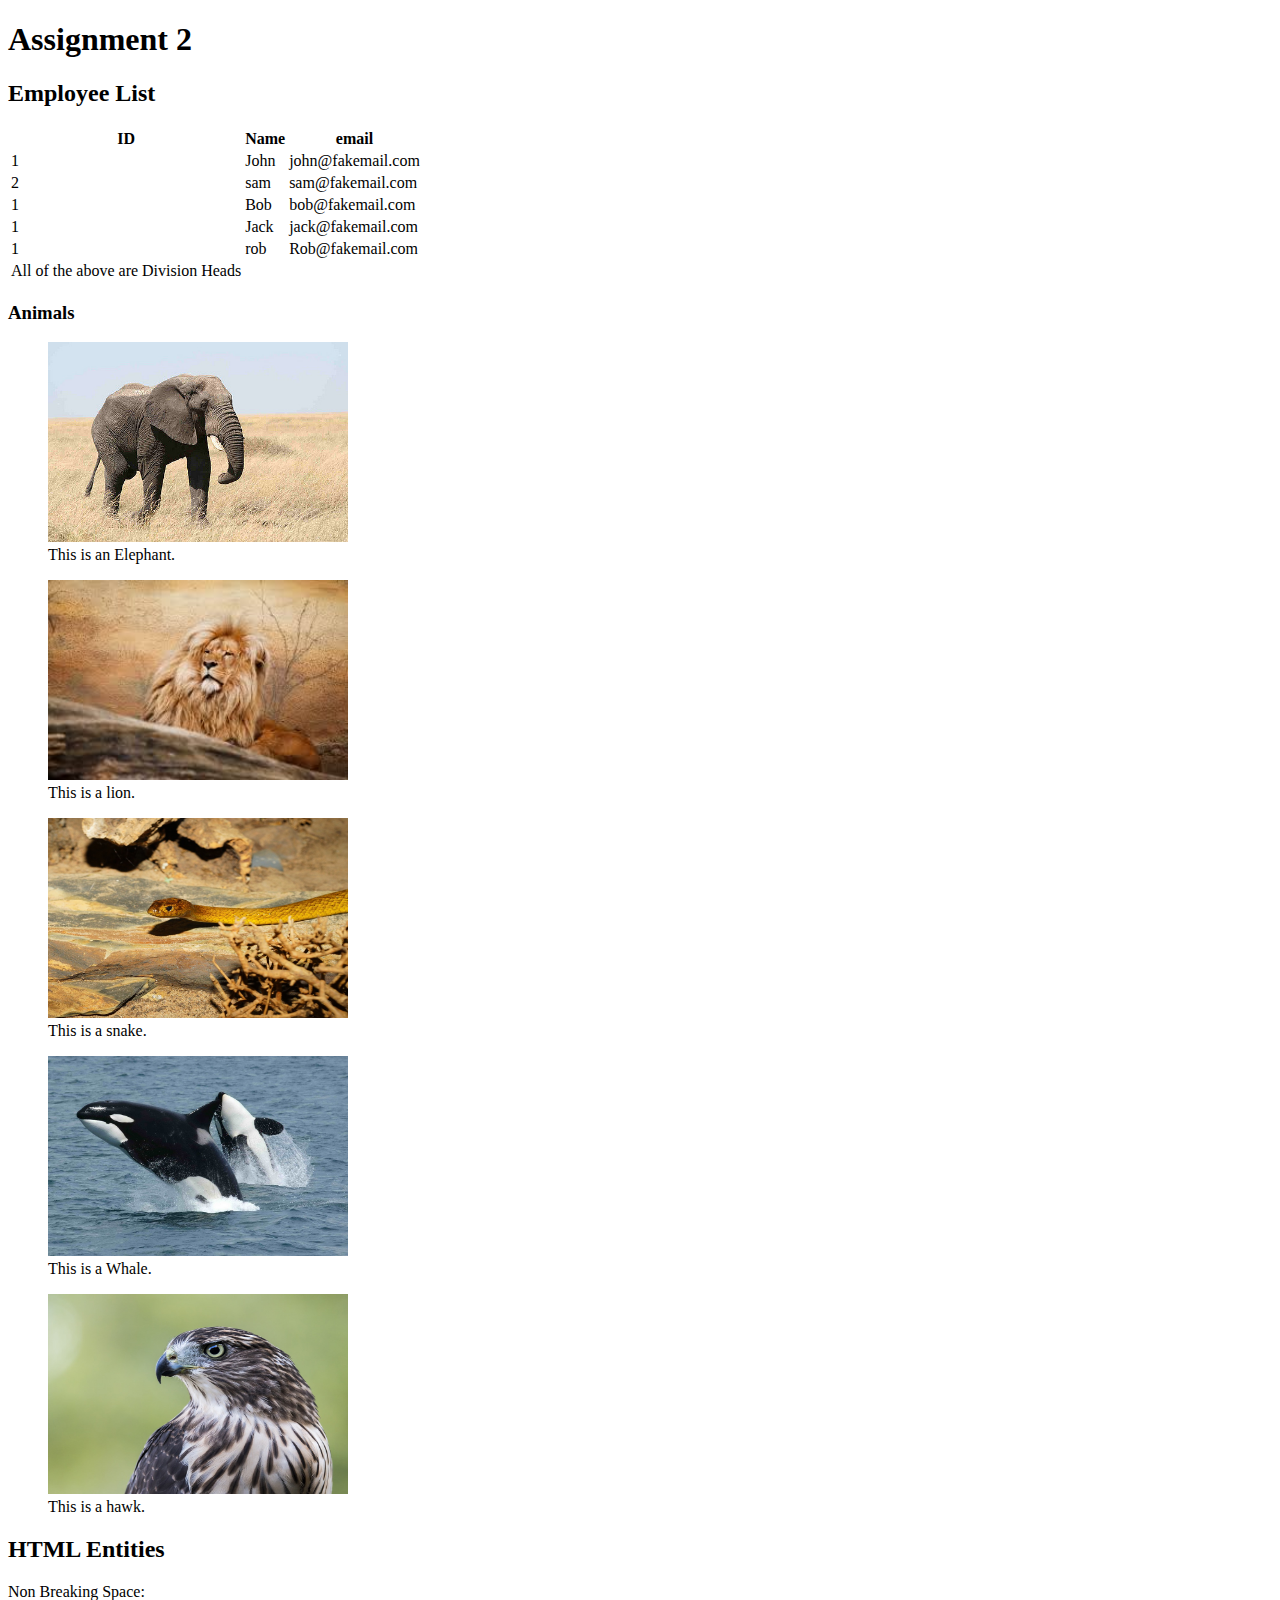
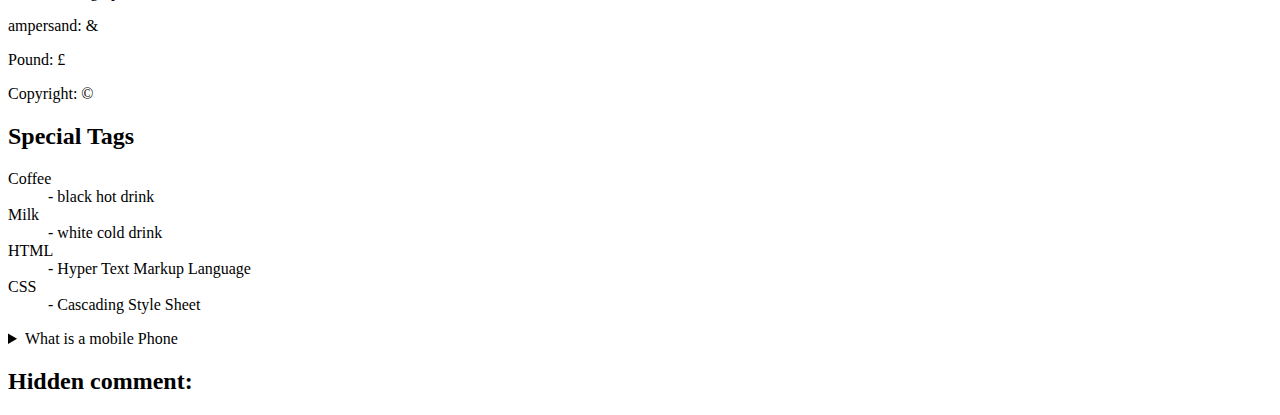
<file: lib2024/assg - 2/index.html>
<!DOCTYPE html>
<html>
<head>
	<meta charset="utf-8">
	<meta name="viewport" content="width=device-width, initial-scale=1">
	<title>Assignment 2</title>
</head>
<body>
	<header>
		<h1>Assignment 2</h1>
	</header>
	<main>
		<!-- starting the employee list -->
		<section id="table-section" class="main-section">
		<h2>Employee List</h2>
		<table>
			<thead>
				<tr>
					<th>ID</th>
					<th>Name</th>
					<th>email</th>
				</tr>
			</thead>
			<tbody>
				<tr>
					<td>1</td>
					<td>John</td>
					<td>john@fakemail.com</td>			
				</tr>
				<tr>
					<td>2</td>
					<td>sam</td>
					<td>sam@fakemail.com</td>
				</tr>
				<tr>
					<td>1</td>
					<td>Bob</td>
					<td>bob@fakemail.com</td>					
				</tr>
				<tr>
					<td>1</td>
					<td>Jack</td>
					<td>jack@fakemail.com</td>
				</tr>
				<tr>
					<td>1</td>
					<td>rob</td>
					<td>Rob@fakemail.com</td>
				</tr>
				</tbody>
				<tfoot>
					<tr>
						<td>All of the above are Division Heads</td>
					</tr>
				</tfoot>			
		</table>
		</section>	
		<section>
			<!-- animal photos -->

			<h3>Animals</h3>
			<article>
				<figure>
					<img src="img/elephant.jpg" alt="Image 1 in figure" width="300" height="200">
					<figcaption>This is an Elephant.</figcaption>
				</figure>
				<figure>
					<img src="img/lion.jpg" alt="Image 1 in figure" width="300" height="200">
					<figcaption>This is a lion.</figcaption>
				</figure>
				<figure>
					<img src="img/snake.jpg" alt="Image 1 in figure" width="300" height="200">
					<figcaption>This is a snake.</figcaption>
				</figure>
				<figure>
					<img src="img/whale.jpg" alt="Image 1 in figure" width="300" height="200">
					<figcaption>This is a Whale.</figcaption>
				</figure>
				<figure>
					<img src="img/hawk.jpg" alt="Image 1 in figure" width="300" height="200">
					<figcaption>This is a hawk.</figcaption>
				</figure>
			</article>
		</section>
<section>
	<h2>HTML Entities</h2>
	<!--this is for entities -->
	<article>
		<p>Non Breaking Space:</p>
		<p>ampersand: &amp;</p>
		<p>Pound: &#163;</p>
		<p>Copyright: &#169;</p>
	</article>
</section>
	 <section id="special-tags" class="main-section">
            	<h2>Special Tags</h2>
            	<!-- this is the special tags -->
            	<article id="st-dl" class="special-tag">
            		<dl>
            			<dt>Coffee</dt>
            			<dd>- black hot drink</dd>
            			<dt>Milk</dt>
            			<dd>- white cold drink</dd>
            			<dt>HTML</dt>
            			<dd>- Hyper Text Markup Language</dd>
            			<dt>CSS</dt>
            			<dd>- Cascading Style Sheet</dd>
            		</dl>
            	</article>
    <article id="st-abbr" class="special-tag">
    	<details>
    		<summary>What is a mobile Phone</summary>
    		<p>A mobile phone, cell phone or hand phone, somtimes shortened to simply mobile, cell or just phone, is a portable telephone that can make and receive calls over a radio frequency link while the user is moving within a telephone service area.</p>
    	</details>
    	
    </article>        	
</section>
<section id="hidden-comment" class="main-section">
	<h2>Hidden comment:</h2>
	<!-- This is a hidden comment.  -->
	
</section>
	</main>
</body>
</html>
</file>
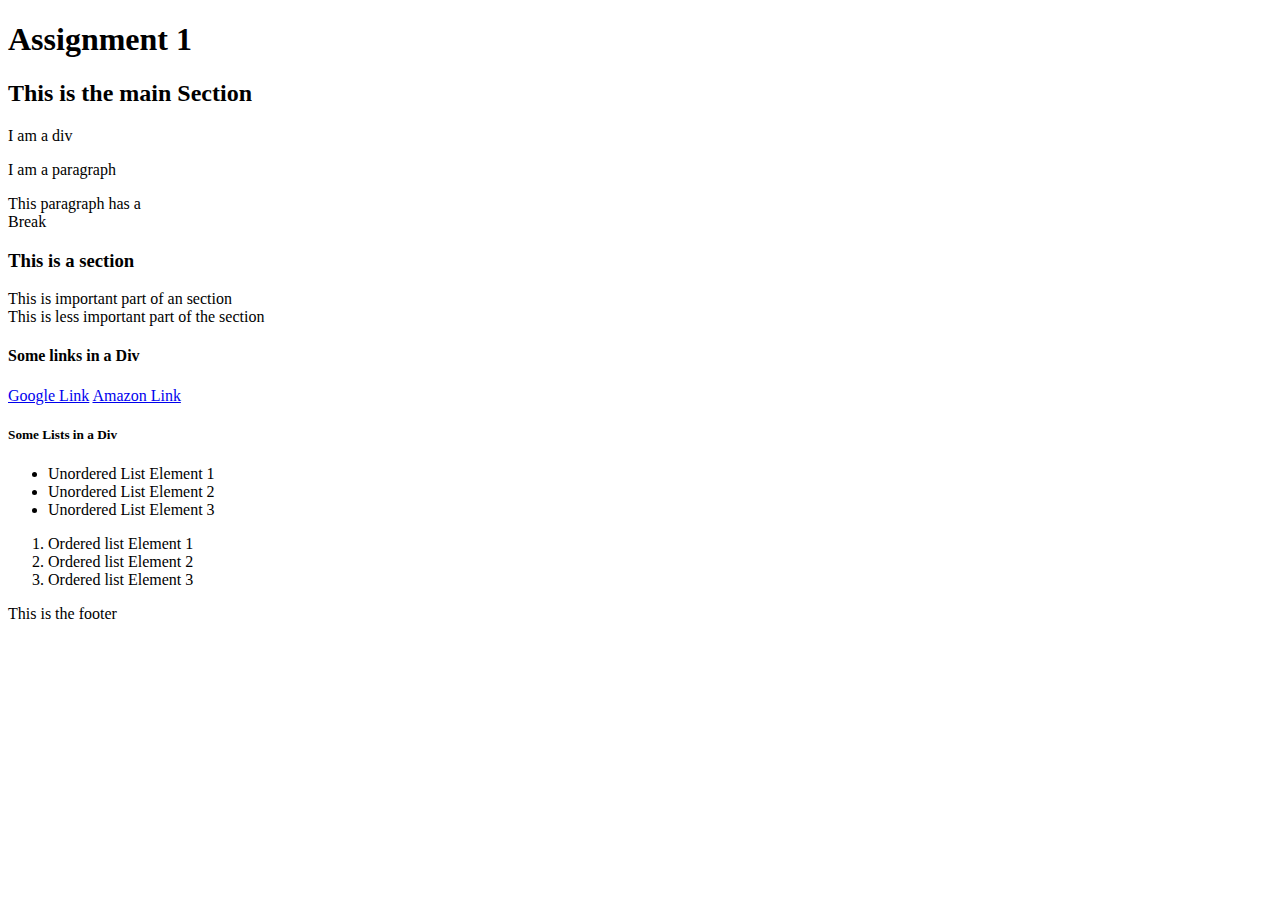
<file: lib2024/assg-1/index.html>
<!DOCTYPE html>
<html>
<head>
	<title>Assignment 1</title>
</head>
<body>
	<header>
		<h1>Assignment 1</h1>
	</header>
	<main>
		<h2>This is the main Section</h2>
		<div>
			I am a div
		</div>
		<p>I am a paragraph</p>
		<p>This paragraph has a<br>Break</p>
		<section>
			<h3>This is a section</h3>
			<article>This is important part of an section</article>
			<aside>This is less important part of the section</aside>
		</section>
		<div>
			<h4>Some links in a Div</h4>
			<a href="https://www.google.ca">Google Link</a> <a href="https://www.amazon.ca">Amazon Link</a>
		</div>
		<div>
			<h5>Some Lists in a Div</h5>
			<ul>
				<li>Unordered List Element 1</li>
				<li>Unordered List Element 2</li>
				<li>Unordered List Element 3</li>
			</ul>
			<ol>
				<li>Ordered list Element 1</li>
				<li>Ordered list Element 2</li>
				<li>Ordered list Element 3</li>			
			</ol>
		</div>
	</main>
	<footer>
		This is the footer
	</footer>
</body>
</html>
</file>
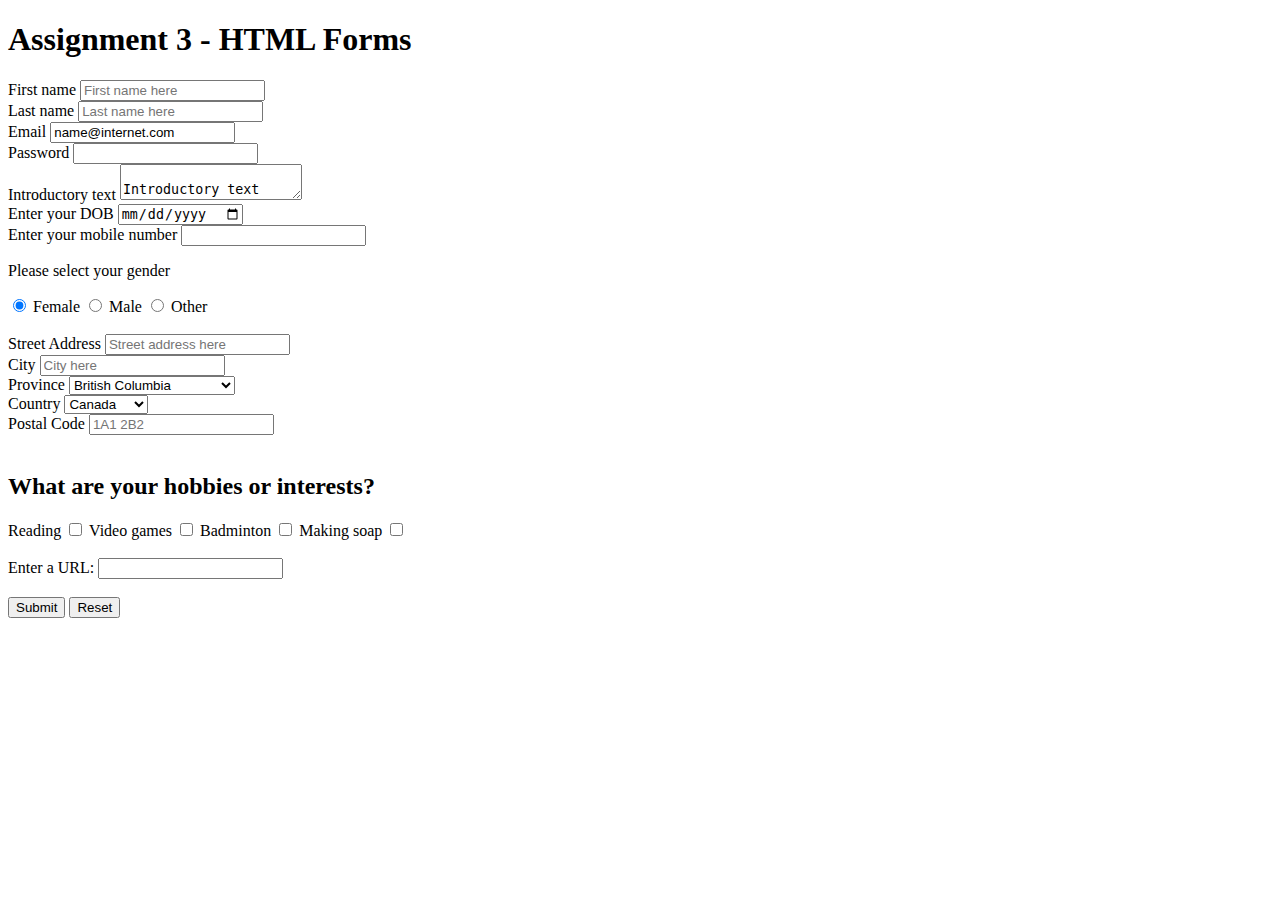
<file: lib2024/assg-3/index.html>
<!DOCTYPE html>
	<html lang="en-ca">
		<head>
			<meta charset="utf-8">
			<meta name="viewport" content="width=device-width, initial-scale=1">
				<title>Assignment 3</title>
		</head>
		<body>
			<header>
				<h1>Assignment 3 - HTML Forms</h1>
			</header>
			<!-- starting forms here -->
			<!-- example of text areas -->
				<div id="wrapper" class="wrapper">
					<section id="html-forms" class="main-section">
						<form action="somepage.php" method="get">
							
							<div id="fn-containger" class="form-elm">
								<label for="FirstName">First name</label>
								<input type="text" name="FirstName" id="FirstName" placeholder="First name here">
							</div>

							<div id="ln-container" class="form-elm">
								<label for="LastName">Last name</label>
								<input type="text" name="LastName" id="LastName" placeholder="Last name here">
							</div>

							<!-- example of email container -->
							<div id="email-container" class="form-elm">
								<label for="email">Email</label>
								<input type="email" name="email" id="email" value="name@internet.com" readonly>
							</div>

							<!-- example of password -->
							<div id="pass-container" class="form-elm">
								<label for="pass">Password</label>
								<input type="Password" name="pass" id="pass" required>
							</div>

							<!--starting area for text-->
							<div id="sum-container" class="form-elm">
								<label for="Introductorytext">Introductory text</label>
								<textarea name="Introductorytext" id="Introductorytext" placeholder="Introductory text here">
									Introductory text area
								</textarea>
							</div>

							<!--example of date form -->
							<div>
								<label for="date">Enter your DOB</label>	
								<input type="date" name="date" id="date"><br>
							</div>
								
							<div id="st-container" class="form-elm">
								<label for="num">Enter your mobile number</label>
								<input type="number" id="num" name="num" required><br>
							</div>

							<!-- example of radio buttons -->
							<div id="radio-container" class="form-elm">
								<p>Please select your gender</p>
								<label for="female"></label>
								<input type="radio" name="gender" id="female" value="female" checked>
								Female
								<label>
								<input type="radio" name="gender" id="male" value="male">
								Male
								</label>	
								<label>
								<input type="radio" name="gender" id="other" value="other">
								Other
								</label>
							</div><br>

							<!-- more text boxes -->
							<div id="ad-container" class="form-elm">
								<label for="address">Street Address</label>
								<input type="text" name="address" id="address" placeholder="Street address here">
							</div>

							<div id="ci-container" class="form-elm">
								<label for="City">City</label>
								<input type="text" name="City" id="City" placeholder="City here">
							</div>

							<!-- 2 drop down menu fields -->
							<div id="og-container" class="form-elm">
								<label for="province">Province</label>
								<select id="province" name="province">
									<optgroup label="province">
										<option value="British Columbia">British Columbia</option>
										<option value="Alberta">Alberta</option>
										<option value="Saskatchewan">Saskatchewan</option>
										<option value="Manitoba">Manitoba</option>
										<option value="Ontario">Ontario</option>
										<option value="Quebec">Quebec</option>
										<option value="Newfoundland">Newfoundland</option>
										<option value="New Brunswick">New Brunswick</option>
										<option value="Nova Scotia">Nova Scotia</option>
										<option value="Prince Edward Island">Prince Edward Island</option>
										<option value="Yukon">Yukon</option>
										<option value="North West Territories">North West Territories</option>
										<option value="Nunavut">Nunavut</option>
									</optgroup>
								</select>
								</div>

								<div id="oc-container" class="form-elm">
									<label for="country">Country</label>
									<select id="country" name="country">
										<optgroup label="country">
											<option value="Canada">Canada</option>
											<option value="USA">USA</option>
											<option value="Mexico">Mexico</option>
										</optgroup>
									</select>
								</div>

								<div id="pc-container" class="form-elm">
								<label for="postalcode">Postal Code</label>
								<input type="text" name="postalcode" id="postalcode" placeholder="1A1 2B2">
								</div><br>

								<!-- check boxes form -->
								<div id="hobbies" class="form-elm">
									<h2>What are your hobbies or interests?</h2>
									<label for="reading">Reading</label>
									<input type="checkbox" name="reading" id="reading" value="hobbies"> 
									
									<label for="videogames">Video games</label>
									<input type="checkbox" name="videogames" id="videogames" value="videogames">
									
									<label for="badminton">Badminton</label>
									<input type="checkbox" name="badminton" id="badminton" value="badminton">

									<label for="makingsoap">Making soap</label>
									<input type="checkbox" name="makingsoap" id="makingsoap" value="makingsoap">
								</div><br>

								<!-- entering a url field -->
								<div>
									<label for="url">Enter a URL:</label>
									<input type="url" name="url" id="url">
								</div><br>

								<!-- submit and reset buttons -->
								<div>
									<button type="submit">Submit</button>
									<button type="reset">Reset</button>
								</div>
						</form>
					</section>
				</div>
		</body>
	</html>
</file>
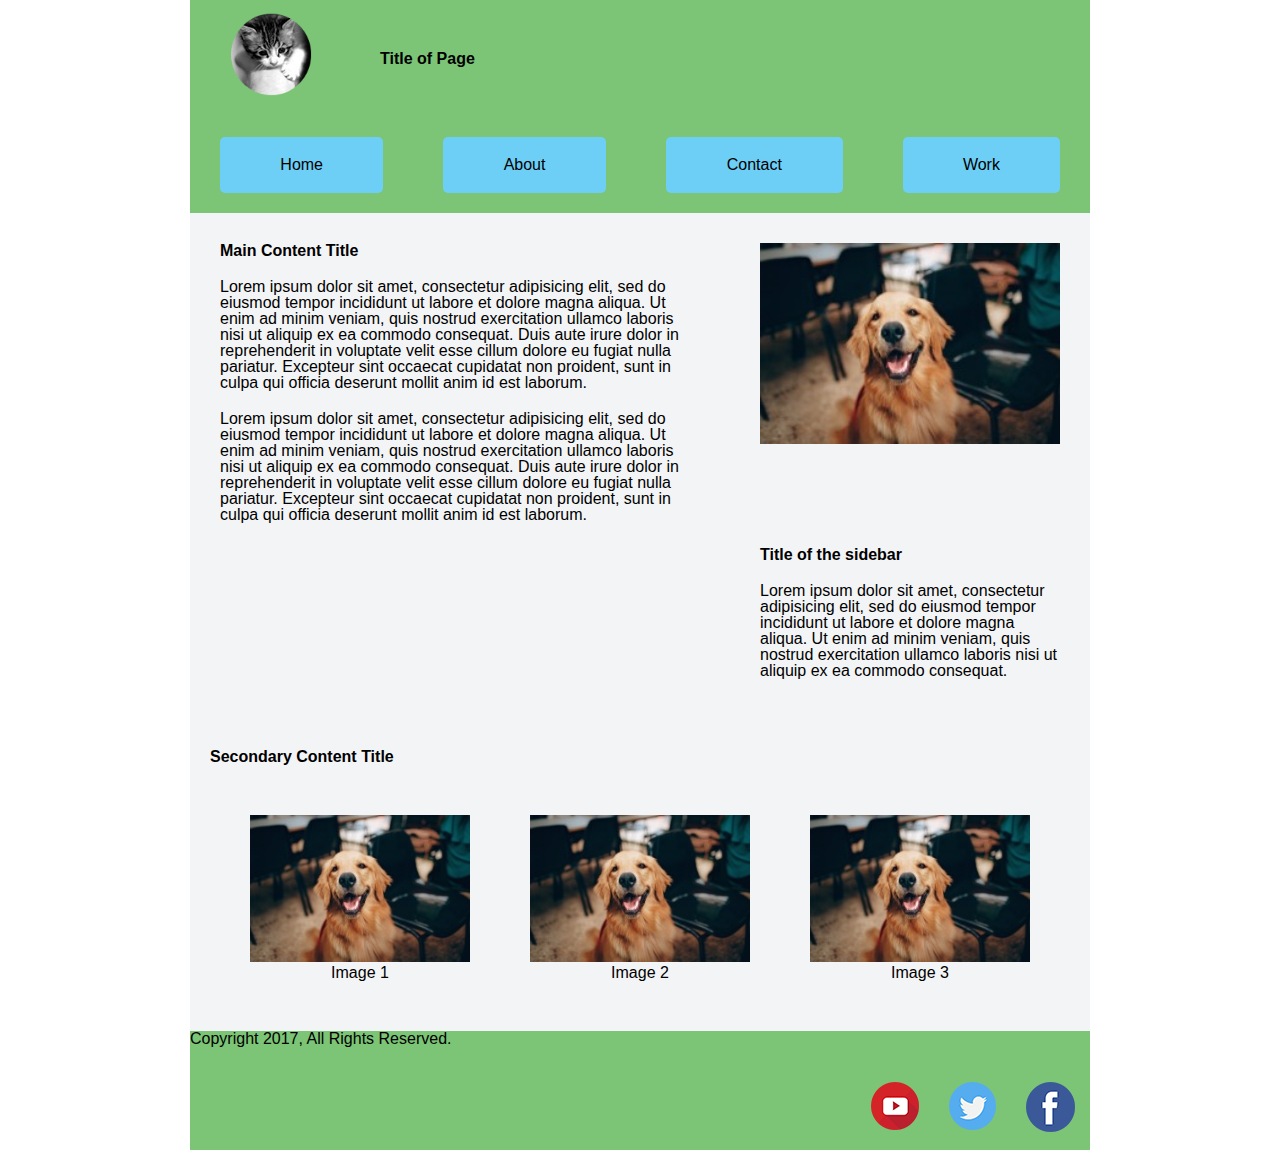
<file: lib2024/assg-4/index.html>
<!DOCTYPE html>
<html lang="zxx">
  <head>
    <meta charset="utf-8">
      <title>Assignment 4</title>
      <link rel="stylesheet" href="style/style.css"/>
  </head>

<div class="main">
  
  <!-- logo and title -->
  <div class="header">
    <div class="logo">
      <img class="logo-img" src="images/logo.png" alt="logo.png">
    </div>
    <div class="title">
      <h1>Title of Page</h1>
    </div>
  </div>
  
  <!-- navigation -->
  <nav class="navigation">
    <ul id="top-nav">
      <li><a href="#">Home</a></li>
      <li><a href="#">About</a></li>
      <li><a href="#">Contact</a></li>
      <li><a href="#">Work</a></li>
    </ul>
  </nav>
  
  <!-- content -->
  <div class="content">

    <div class="col-left">
      <h2>Main Content Title</h2>
          <p>Lorem ipsum dolor sit amet, consectetur adipisicing elit, sed do eiusmod
          tempor incididunt ut labore et dolore magna aliqua. Ut enim ad minim veniam,
          quis nostrud exercitation ullamco laboris nisi ut aliquip ex ea commodo
          consequat. Duis aute irure dolor in reprehenderit in voluptate velit esse
          cillum dolore eu fugiat nulla pariatur. Excepteur sint occaecat cupidatat non
          proident, sunt in culpa qui officia deserunt mollit anim id est laborum.</p>
          <p>
          Lorem ipsum dolor sit amet, consectetur adipisicing elit, sed do eiusmod
          tempor incididunt ut labore et dolore magna aliqua. Ut enim ad minim veniam,
          quis nostrud exercitation ullamco laboris nisi ut aliquip ex ea commodo
          consequat. Duis aute irure dolor in reprehenderit in voluptate velit esse
          cillum dolore eu fugiat nulla pariatur. Excepteur sint occaecat cupidatat non
          proident, sunt in culpa qui officia deserunt mollit anim id est laborum.
          </p>
    </div>



    <div class="col-right">
      <img class="col-img" src="images/image4.jpg" alt="image4">
      <h3>Title of the sidebar</h3>
              <p>Lorem ipsum dolor sit amet, consectetur adipisicing elit, sed do eiusmod
              tempor incididunt ut labore et dolore magna aliqua. Ut enim ad minim veniam,
              quis nostrud exercitation ullamco laboris nisi ut aliquip ex ea commodo
              consequat.
              </p>
    </div>

  </div>
  
    <div class="secondary-content">
       <h2>Secondary Content Title</h2>
       <ul class=secondaryfeature id="secondary-nav">
        <li>
          <figure>
             <img class="secondaryimage" src=images/image4.jpg alt="Image 1">
             <figcaption>Image 1</figcaption>
           </figure>
         </li>
         <li>
           <figure>
             <img class="secondaryimage" src=images/image4.jpg alt="Image 2">
             <figcaption>Image 2</figcaption>
           </figure>
        </li>
        <li>
           <figure>
             <img class="secondaryimage" src=images/image4.jpg alt="Image 3">
             <figcaption>Image 3</figcaption>
           </figure>
         </li>
       </ul>
</div>
<!--footer starts here-->
<footer class="footer clearfix">
  <div class="copyright">
      <p> Copyright 2017, All Rights Reserved.</p>
   </div>
     <div class="social-container">   
        <ul class="clearfix" id="social">
          <li><a href="#"><img src="images/facebook.png" alt="facebook.png"></a></li>
          <li><a href="#"><img src="images/twitter.png" alt="twitter.png"></a></li>
          <li><a href="#"><img src="images/youtube.png" alt="youtube.png"></a></li>
        </ul>
    </div>
</footer>
</div>
</html>
</file>
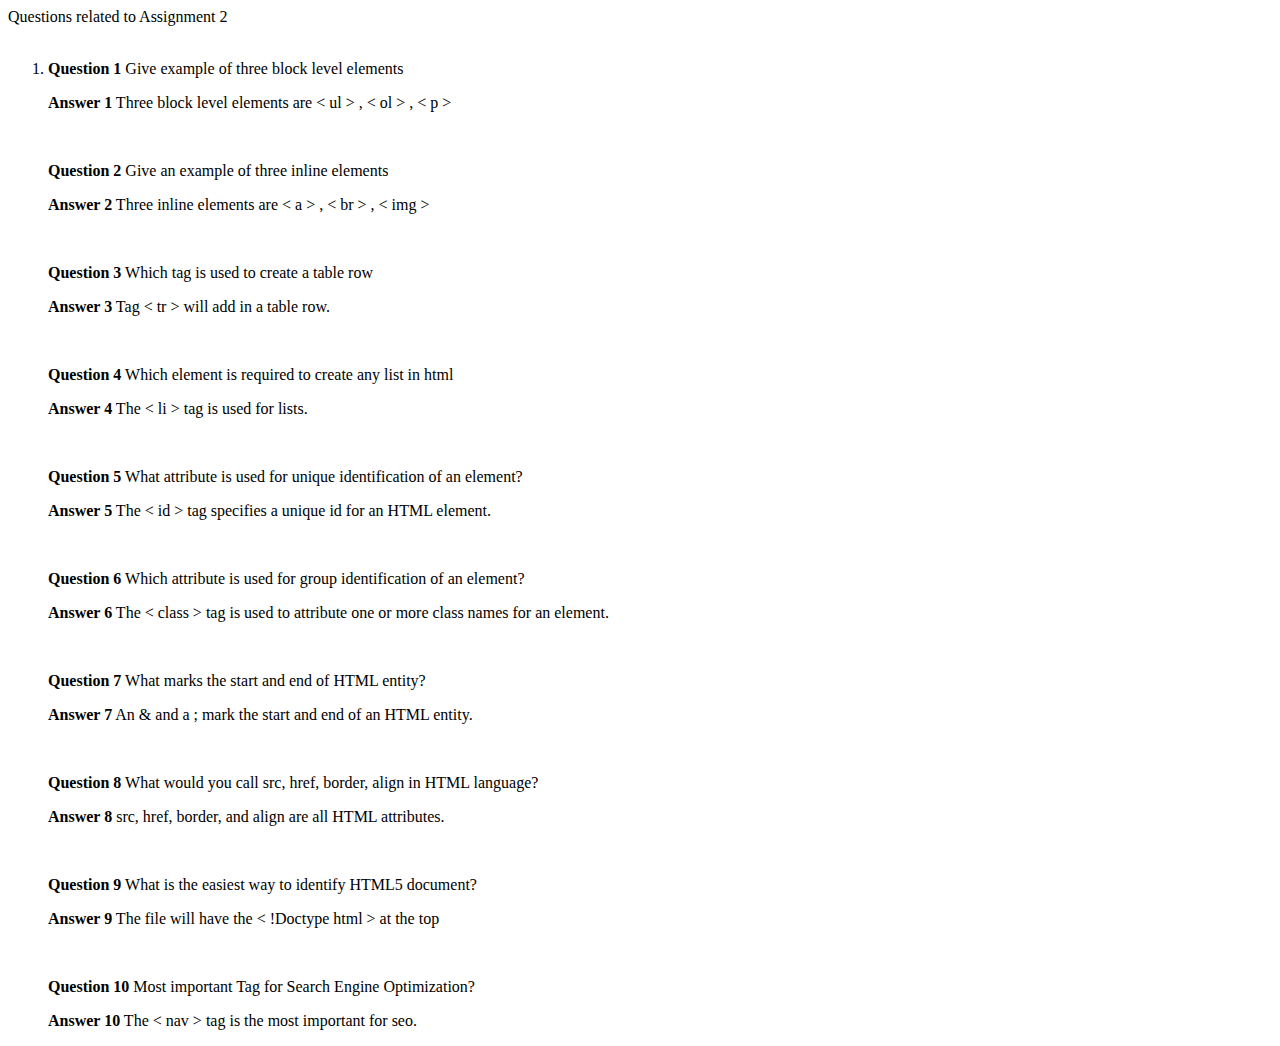
<file: lib2024/assg-2/qa.pdf.html>
<!DOCTYPE html>
<html>
<head>
	<meta charset="utf-8">
	<meta name="viewport" content="width=device-width, initial-scale=1">
	<title>Questions related to Assignment 2</title>
</head>
<body>
	<header>Questions related to Assignment 2</header>
<main>
	<br>
		<ol>
			<li>
				<p>
					<strong>Question 1</strong>
					Give example of three block level elements
				</p>
				<p>
					<strong>Answer 1</strong>
					Three block level elements are &lt; ul &gt; , &lt; ol &gt; , &lt; p &gt;
				</p>
				<br>
				<p>
					<strong>Question 2</strong>
					Give an example of three inline elements
				</p>
				<p>
					<strong>Answer 2</strong>
					Three inline elements are &lt; a &gt; , &lt; br &gt; , &lt; img &gt;
				</p>
				<br>
				<p>
					<strong>Question 3</strong>
					Which tag is used to create a table row
				</p>
				<p>
					<strong>Answer 3</strong>
					Tag &lt; tr &gt; will add in a table row.
				</p>
				<br>
				<p>
					<strong>Question 4</strong>
					Which element is required to create any list in html
				</p>
				<p>
					<strong>Answer 4</strong>
					The &lt; li &gt; tag is used for lists.
				</p>
				<br>
				<p>
					<strong>Question 5</strong>
					What attribute is used for unique identification of an element?
				</p>
				<p>
					<strong>Answer 5</strong>
					The &lt; id &gt; tag specifies a unique id for an HTML element.
				</p>
				<br>
				<p>
					<strong>Question 6</strong>
					Which attribute is used for group identification of an element?
				</p>
				<p>
					<strong>Answer 6</strong>
					The &lt; class &gt; tag is used to attribute one or more class names for an element.
				</p>
				<br>
				<p>
					<strong>Question 7</strong>
					What marks the start and end of HTML entity?
				</p>
				<p>
					<strong>Answer 7</strong>
					An & and a ; mark the start and end of an HTML entity.
				</p>
				<br>
				<p>
					<strong>Question 8</strong>
					What would you call src, href, border, align in HTML language?
				</p>
				<p>
					<strong>Answer 8</strong>
					src, href, border, and align are all HTML attributes.
				</p>
				<br>
				<p>
					<strong>Question 9</strong>
					What is the easiest way to identify HTML5 document?
				</p>
				<p>
					<strong>Answer 9</strong>
					The file will have the &lt; !Doctype html &gt; at the top
				</p>
				<br>
				<p>
					<strong>Question 10</strong>
					Most important Tag for Search Engine Optimization?
				</p>
				<p>
					<strong>Answer 10</strong>
					The &lt; nav &gt; tag is the most important for seo.
				</p>
			</li>
		</ol>
</main>
</body>
</html>
</file>
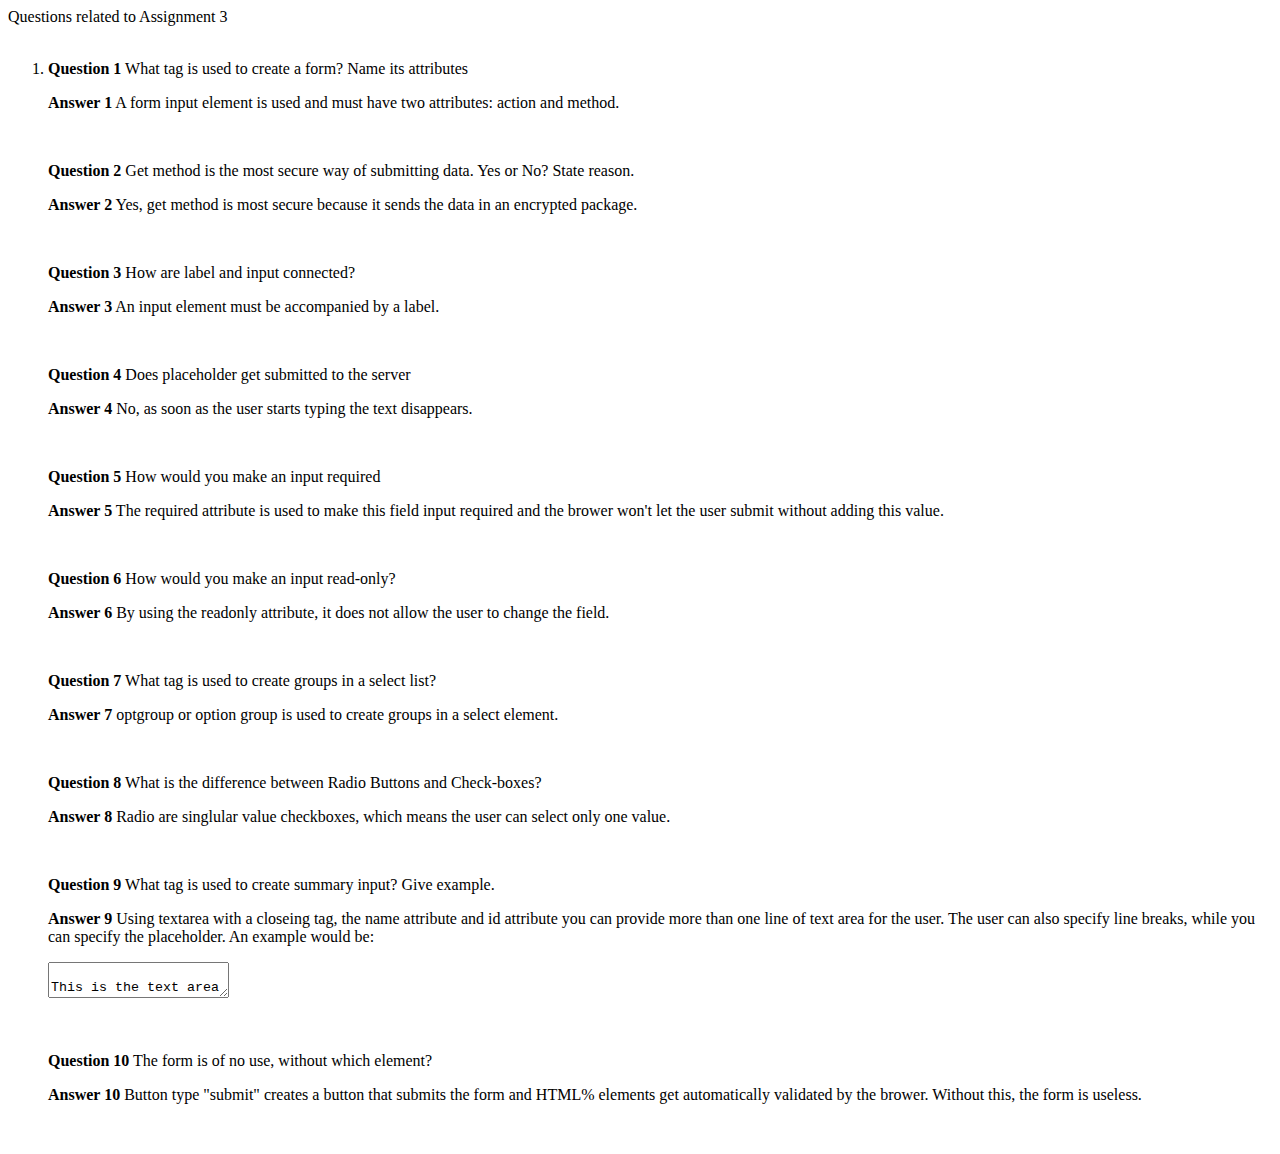
<file: lib2024/assg-3/qa.html>
<!DOCTYPE html>
<html>
<head>
	<meta charset="utf-8">
	<meta name="viewport" content="width=device-width, initial-scale=1">
	<title>Questions related to Assignment 3</title>
</head>
<body>
	<header>Questions related to Assignment 3</header>
		<main>
			<br>
				<ol>
					<li>
						<p>
							<strong>Question 1</strong>
							What tag is used to create a form? Name its attributes
						</p>
						<p>
							<strong>Answer 1</strong>
							A form input element is used and must have two attributes: action and method.
						</p>
						<br>
						<p>
							<strong>Question 2</strong>
							Get method is the most secure way of submitting data. Yes or No? State reason.
						</p>
						<p>
							<strong>Answer 2</strong>
							Yes, get method is most secure because it sends the data in an encrypted package. 
						</p>
						<br>
						<p>
							<strong>Question 3</strong>
							How are label and input connected?
						</p>
						<p>
							<strong>Answer 3</strong>
							An input element must be accompanied by a label.
						</p>
						<br>
						<p>
							<strong>Question 4</strong>
							Does placeholder get submitted to the server
						</p>
						<p>
							<strong>Answer 4</strong>
							No, as soon as the user starts typing the text disappears.
						</p>
						<br>
						<p>
							<strong>Question 5</strong>
							How would you make an input required
						</p>
						<p>
							<strong>Answer 5</strong>
							The required attribute is used to make this field input required and the brower won't let the user submit without adding this value.
						</p>
						<br>
						<p>
							<strong>Question 6</strong>
							How would you make an input read-only?
						</p>
						<p>
							<strong>Answer 6</strong>
							By using the readonly attribute, it does not allow the user to change the field.
						</p>
						<br>
						<p>
							<strong>Question 7</strong>
							What tag is used to create groups in a select list?
						</p>
						<p>
							<strong>Answer 7</strong>
							optgroup or option group is used to create groups in a select element.
						</p>
						<br>
						<p>
							<strong>Question 8</strong>
							What is the difference between Radio Buttons and Check-boxes?
						</p>
						<p>
							<strong>Answer 8</strong>
							Radio are singlular value checkboxes, which means the user can select only one value. 
						</p>
						<br>
						<p>
							<strong>Question 9</strong>
							What tag is used to create summary input? Give example.
						</p>
						<p>
							<strong>Answer 9</strong>
							Using textarea with a closeing tag, the name attribute and id attribute you can provide more than one line of text area for the user. The user can also specify line breaks, while you can specify the placeholder. An example would be: 
							<div>
								<textarea name="summary" id="summary" placeholder="Enter summary here">
									This is the text area for a summary
								</textarea>
							</div>
						</p>
						<br>
						<p>
							<strong>Question 10</strong>
							The form is of no use, without which element?
						</p>
						<p>
							<strong>Answer 10</strong>
							Button type "submit" creates a button that submits the form and HTML% elements get automatically validated by the brower. Without this, the form is useless.
						</p>
						<br>
					</li>
				</ol>
		</main>
</body>
</html>
</file>
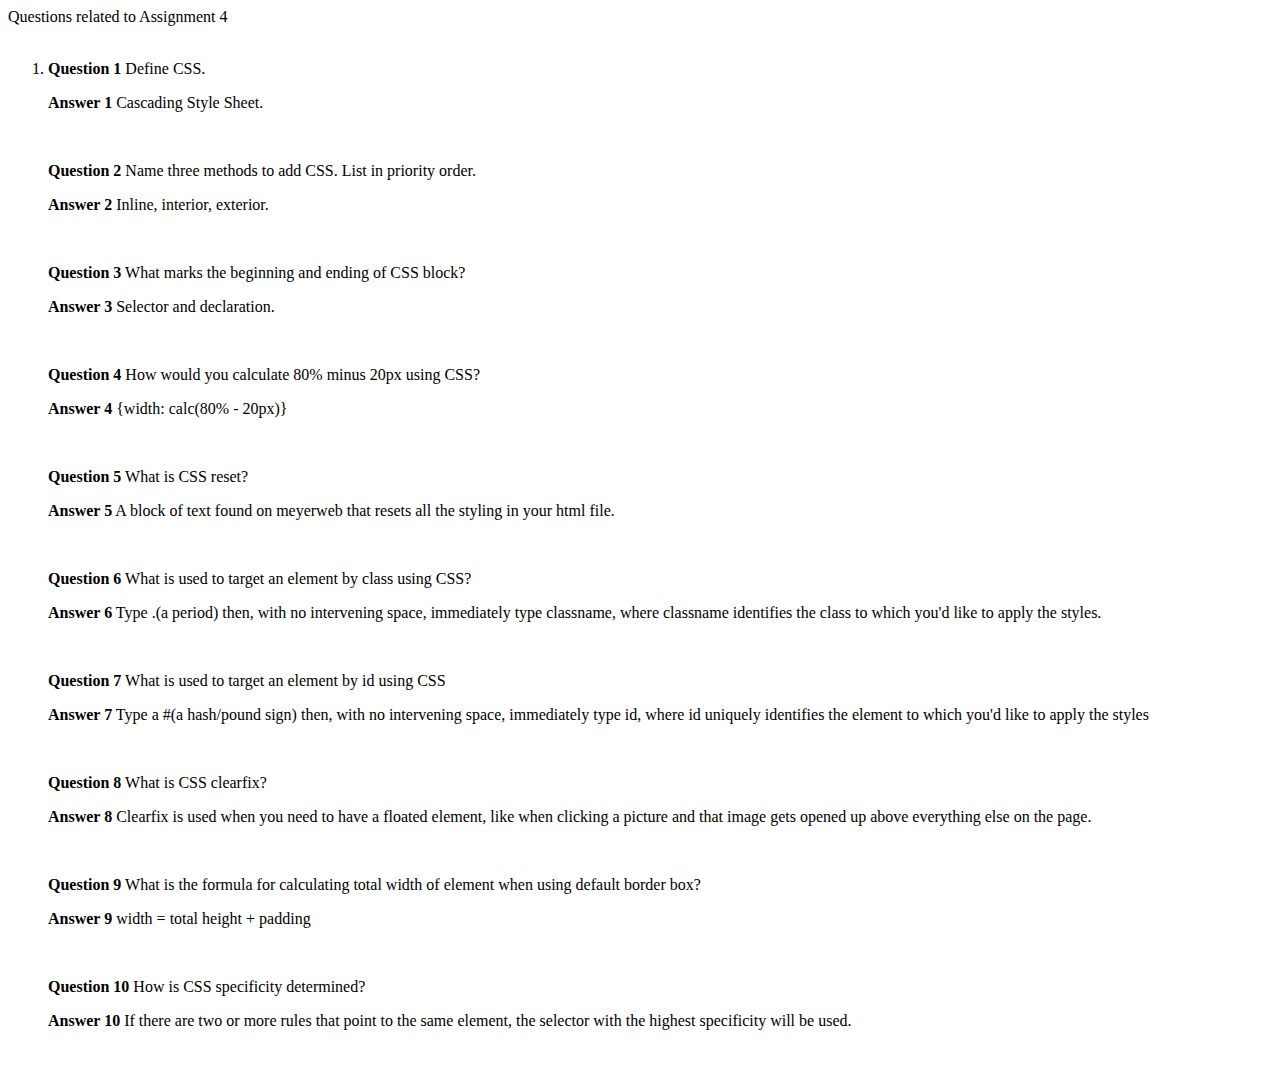
<file: lib2024/assg-4/qa.html>
<!DOCTYPE html>
<html>
<head>
	<meta charset="utf-8">
	<meta name="viewport" content="width=device-width, initial-scale=1">
	<title>Questions related to Assignment 4</title>
</head>
<body>
	<header>Questions related to Assignment 4</header>
		<main>
			<br>
				<ol>
					<li>
						<p>
							<strong>Question 1</strong>
							Define CSS.
						</p>
						<p>
							<strong>Answer 1</strong>
							Cascading Style Sheet.
						</p>
						<br>
						<p>
							<strong>Question 2</strong>
							Name three methods to add CSS. List in priority order.
						</p>
						<p>
							<strong>Answer 2</strong>
							Inline, interior, exterior.
						</p>
						<br>
						<p>
							<strong>Question 3</strong>
							What marks the beginning and ending of CSS block?
						</p>
						<p>
							<strong>Answer 3</strong>
							Selector and declaration. 
						</p>
						<br>
						<p>
							<strong>Question 4</strong>
							How would you calculate 80% minus 20px using CSS?
						</p>
						<p>
							<strong>Answer 4</strong>
							{width: calc(80% - 20px)}
						</p>
						<br>
						<p>
							<strong>Question 5</strong>
							What is CSS reset?
						</p>
						<p>
							<strong>Answer 5</strong>
							A block of text found on meyerweb that resets all the styling in your html file.
						</p>
						<br>
						<p>
							<strong>Question 6</strong>
							What is used to target an element by class using CSS?
						</p>
						<p>
							<strong>Answer 6</strong>
							Type .(a period) then, with no intervening space, immediately type classname, where classname identifies the class to which you'd like to apply the styles.
						</p>
						<br>
						<p>
							<strong>Question 7</strong>
							What is used to target an element by id using CSS
						</p>
						<p>
							<strong>Answer 7</strong>
							Type a #(a hash/pound sign) then, with no intervening space, immediately type id, where id uniquely identifies the element to which you'd like to apply the styles 
						</p>
						<br>
						<p>
							<strong>Question 8</strong>
							What is CSS clearfix?
						</p>
						<p>
							<strong>Answer 8</strong>
							Clearfix is used when you need to have a floated element, like when clicking a picture and that image gets opened up above everything else on the page. 
						</p>
						<br>
						<p>
							<strong>Question 9</strong>
							What is the formula for calculating total width of element when using default border box?
						</p>
						<p>
							<strong>Answer 9</strong>
							width = total height + padding
						</p>
						<br>
						<p>
							<strong>Question 10</strong>
							How is CSS specificity determined?
						</p>
						<p>
							<strong>Answer 10</strong>
						If there are two or more rules that point to the same element, the selector with the highest specificity will be used. 	
						</p>
						<br>
					</li>
				</ol>
		</main>
</body>
</html>
</file>
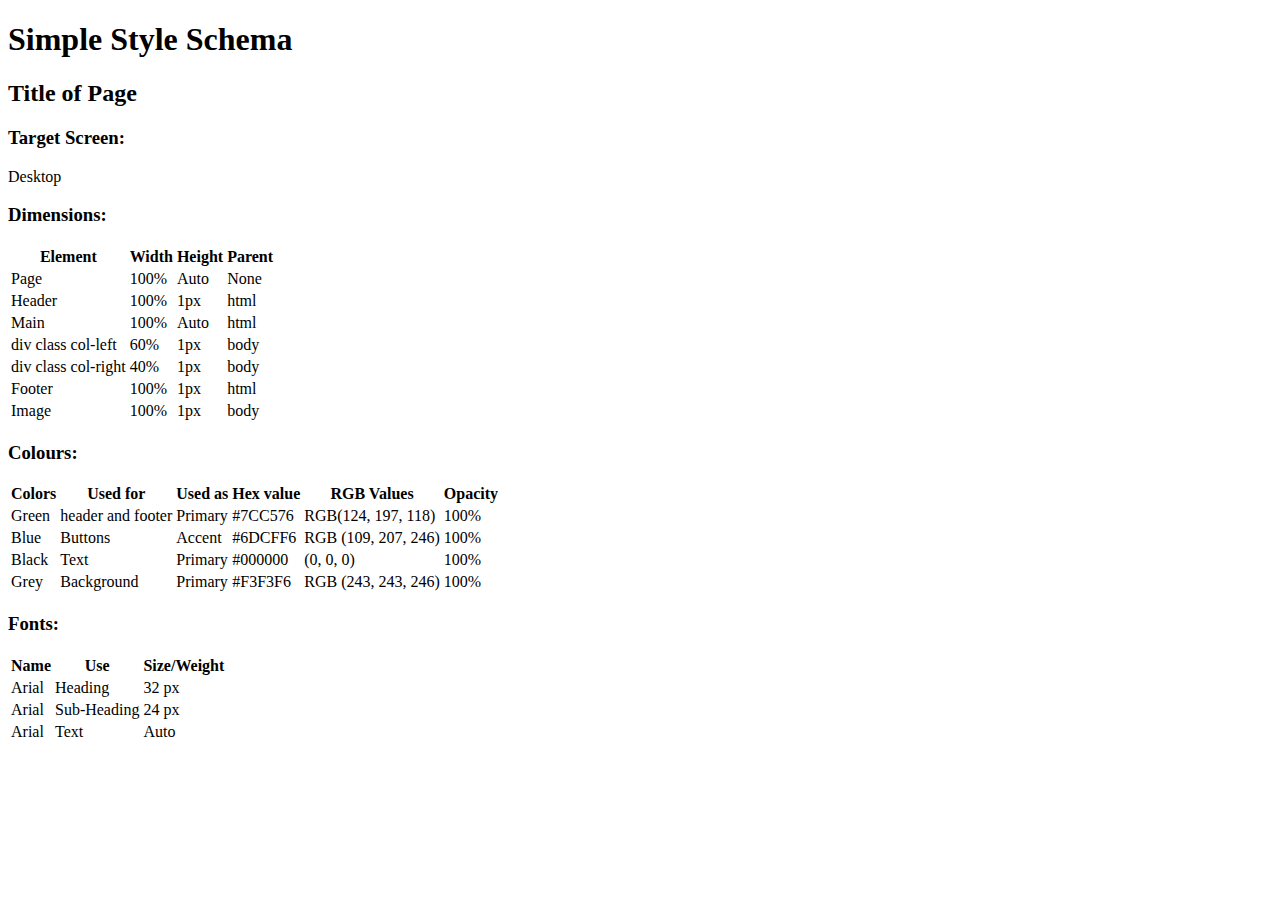
<file: lib2024/assg-4/sss.html>
<!DOCTYPE html>
<html>
<head>
	<meta charset="utf-8">
	<meta name="viewport" content="width=device-width, initial-scale=1">
	<title>Simple Style Schema</title>
</head>

<!--this is the header -->
<header>
	<h1>Simple Style Schema</h1>
	<h2>Title of Page</h2>
</header>
<body>
	<div>
		<h3>
			Target Screen:
		</h3>
			<p>
			Desktop
			</p>
		<h3>Dimensions:</h3>
			<main>
				<section id="table-section" class="main-section">
					<table>
						<thead>
							<tr>
								<th>Element</th>
								<th>Width</th>
								<th>Height</th>
								<th>Parent</th>
							</tr>
						</thead>
						<tbody>
							<tr>
								<td>Page</td>
								<td>100%</td>
								<td>Auto</td>
								<td>None</td>
							</tr>
							<tr>
								<td>Header</td>
								<td>100%</td>
								<td>1px</td>
								<td>html</td>
							</tr>
							<tr>
								<td>Main</td>
								<td>100%</td>
								<td>Auto</td>
								<td>html</td>
							</tr>
							<tr>
								<td>div class col-left</td>
								<td>60%</td>
								<td>1px</td>
								<td>body</td>
							</tr>
							<tr>
								<td>div class col-right</td>
								<td>40%</td>
								<td>1px</td>
								<td>body</td>
							</tr>
							<tr>
								<td>Footer</td>
								<td>100%</td>
								<td>1px</td>
								<td>html</td>
							</tr>
							<tr>
								<td>Image</td>
								<td>100%</td>
								<td>1px</td>
								<td>body</td>
							</tr>
							
						</tbody>
					</table>
				</section>
				<!--colours start here -->
				<section>
					<h3>Colours:</h3>
						<table>
							<thead>
								<tr>
									<th>Colors</th>
									<th>Used for</th>
									<th>Used as</th>
									<th>Hex value</th>
									<th>RGB Values</th>
									<th>Opacity</th>
								</tr>
							</thead>
							<tbody>
								<tr>
									<td>Green</td>
									<td>header and footer</td>
									<td>Primary</td>
									<td>#7CC576</td>
									<td>RGB(124, 197, 118)</td>
									<td>100%</td>
								</tr>
								<tr>
									<td>Blue</td>
									<td>Buttons</td>
									<td>Accent</td>
									<td>#6DCFF6</td>
									<td>RGB (109, 207, 246)</td>
									<td>100%</td>
								</tr>
								<tr>
									<td>Black</td>
									<td>Text</td>
									<td>Primary</td>
									<td>#000000</td>
									<td>(0, 0, 0)</td>
									<td>100%</td>
								</tr>
								<tr>
									<td>Grey</td>
									<td>Background</td>
									<td>Primary</td>
									<td>#F3F3F6</td>
									<td>RGB (243, 243, 246)</td>
									<td>100%</td>
								</tr>
							</tbody>
						</table>
				</section>
				<!--Fonts start here -->
				<section>
					<h3>Fonts:</h3>
					<table>
						<thead>
							<tr>
								<th>Name</th>
								<th>Use</th>
								<th>Size/Weight</th>
							</tr>
						</thead>
						<tbody>
							<tr>
								<td>Arial</td>
								<td>Heading</td>
								<td>32 px</td>
							</tr>
							<tr>
								<td>Arial</td>
								<td>Sub-Heading</td>
								<td>24 px</td>
							</tr>
							<tr>
								<td>Arial</td>
								<td>Text</td>
								<td>Auto</td>
							</tr>
						</tbody>
					</table>
				</section>
			</main>
	</div>
</body>
</html>
</file>
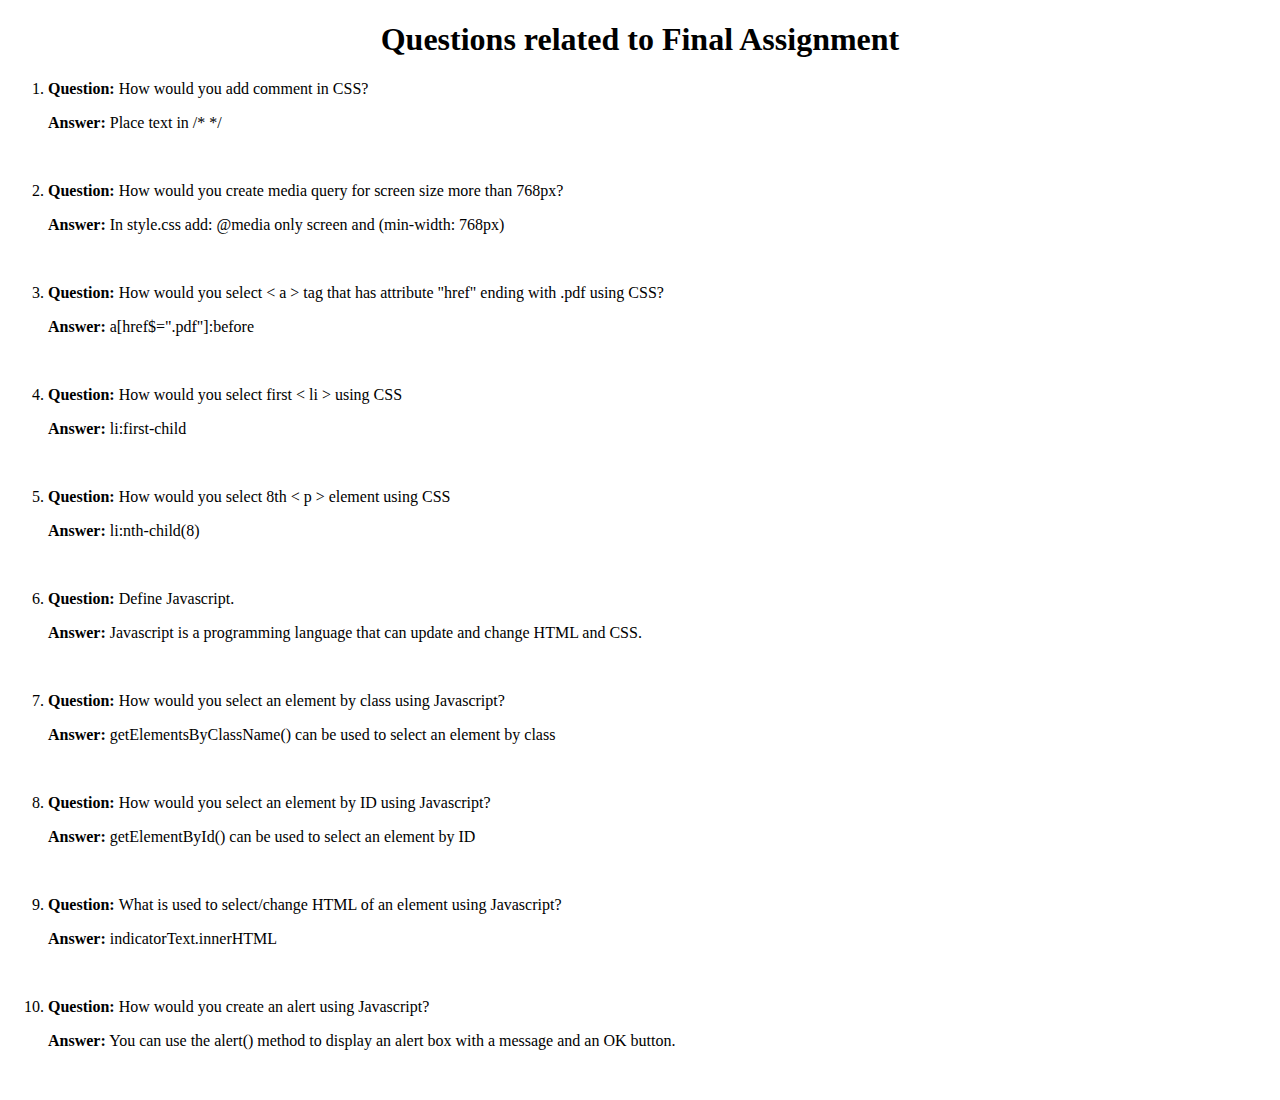
<file: lib2024/final/qa.html>
<!DOCTYPE html>
<html>
<head>
	<meta charset="utf-8">
	<meta name="viewport" content="width=device-width, initial-scale=1">
	<title>Questions related to final assignment</title>
</head>
<body>
	<header>
		<h1 align="center">Questions related to Final Assignment</h1>
	</header>
	<main>
		<ol>
			<li>
				<p>
					<strong>Question: </strong>
					How would you add comment in CSS?
				</p>
				<p>
					<strong>Answer:</strong>
					Place text in /*  */
				</p>
			</li>
			<br>
			<li>
				<p>
					<strong>Question: </strong>
					How would you create media query for screen size more than 768px?
				</p>
				<p>
					<strong>Answer:</strong>
					In style.css add: @media only screen and (min-width: 768px)
				</p>
			</li>
			<br>
			<li>
				<p>
					<strong>Question: </strong>
					How would you select &lt a &gt tag that has attribute "href" ending with .pdf using CSS?
				</p>
				<p>
					<strong>Answer:</strong>
					a[href$=".pdf"]:before
				</p>
			</li>
			<br>
			<li>
				<p>
					<strong>Question: </strong>
					How would you select first &lt li &gt using CSS
				</p>
				<p>
					<strong>Answer:</strong>
					li:first-child 
				</p>
			</li>
			<br>
			<li>
				<p>
					<strong>Question: </strong>
					How would you select 8th &lt p &gt element using CSS
				</p>
				<p>
					<strong>Answer:</strong>
					li:nth-child(8) 
				</p>
			</li>
			<br>
			<li>
				<p>
					<strong>Question: </strong>
					Define Javascript.
				</p>
				<p>
					<strong>Answer:</strong>
					Javascript is a programming language that can update and change HTML and CSS.
				</p>
			</li>
			<br>
			<li>
				<p>
					<strong>Question: </strong>
					How would you select an element by class using Javascript?
				</p>
				<p>
					<strong>Answer:</strong>
					 getElementsByClassName() can be used to select an element by class
				</p>
			</li>
			<br>
			<li>
				<p>
					<strong>Question: </strong>
					How would you select an element by ID using Javascript?
				</p>
				<p>
					<strong>Answer:</strong>
					getElementById() can be used to select an element by ID
				</p>
			</li>
			<br>
			<li>
				<p>
					<strong>Question: </strong>
					What is used to select/change HTML of an element using Javascript?
				</p>
				<p>
					<strong>Answer:</strong>
						indicatorText.innerHTML
				</p>
			</li>
			<br>
			<li>
				<p>
					<strong>Question: </strong>
					How would you create an alert using Javascript?
				</p>
				<p>
					<strong>Answer:</strong>
					You can use the alert() method to display an alert box with a message and an OK button.
				</p>
			</li>
			<br>
		</ol>
	</main>	
</body>
</html>
</file>
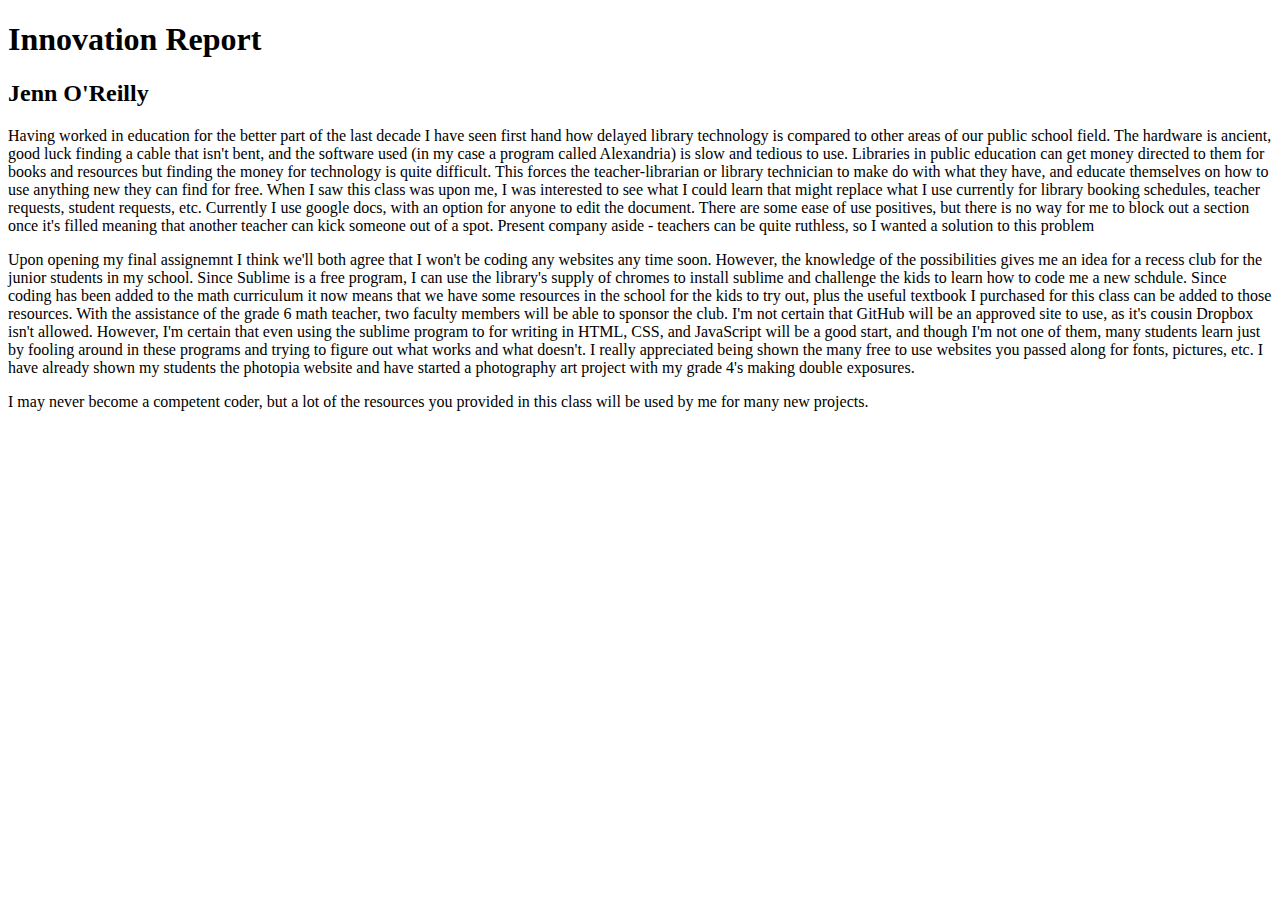
<file: lib2024/final/report.html>
<!DOCTYPE html>
<html>
<head>
	<meta charset="utf-8">
	<meta name="viewport" content="width=device-width, initial-scale=1">
	<title>Innovation Report</title>
</head>
<body>
	<h1>Innovation Report</h1>
		<h2>Jenn O'Reilly</h2>
			<p>
				Having worked in education for the better part of the last decade I have seen first hand how delayed library technology is compared to other areas of our public school field. The hardware is ancient, good luck finding a cable that isn't bent, and the software used (in my case a program called Alexandria) is slow and tedious to use. Libraries in public education can get money directed to them for books and resources but finding the money for technology is quite difficult. This forces the teacher-librarian or library technician to make do with what they have, and educate themselves on how to use anything new they can find for free. When I saw this class was upon me, I was interested to see what I could learn that might replace what I use currently for library booking schedules, teacher requests, student requests, etc. Currently I use google docs, with an option for anyone to edit the document. There are some ease of use positives, but there is no way for me to block out a section once it's filled meaning that another teacher can kick someone out of a spot. Present company aside - teachers can be quite ruthless, so I wanted a solution to this problem
			</p>
			<p>
				Upon opening my final assignemnt I think we'll both agree that I won't be coding any websites any time soon. However, the knowledge of the possibilities gives me an idea for a recess club for the junior students in my school. Since Sublime is a free program, I can use the library's supply of chromes to install sublime and challenge the kids to learn how to code me a new schdule. Since coding has been added to the math curriculum it now means that we have some resources in the school for the kids to try out, plus the useful textbook I purchased for this class can be added to those resources. With the assistance of the grade 6 math teacher, two faculty members will be able to sponsor the club. I'm not certain that GitHub will be an approved site to use, as it's cousin Dropbox isn't allowed. However, I'm certain that even using the sublime program to for writing in HTML, CSS, and JavaScript will be a good start, and though I'm not one of them, many students learn just by fooling around in these programs and trying to figure out what works and what doesn't. I really appreciated being shown the many free to use websites you passed along for fonts, pictures, etc. I have already shown my students the photopia website and have started a photography art project with my grade 4's making double exposures. 
			</p>
			<p>
				I may never become a competent coder, but a lot of the resources you provided in this class will be used by me for many new projects. 
			</p>
</body>
</html>
</file>
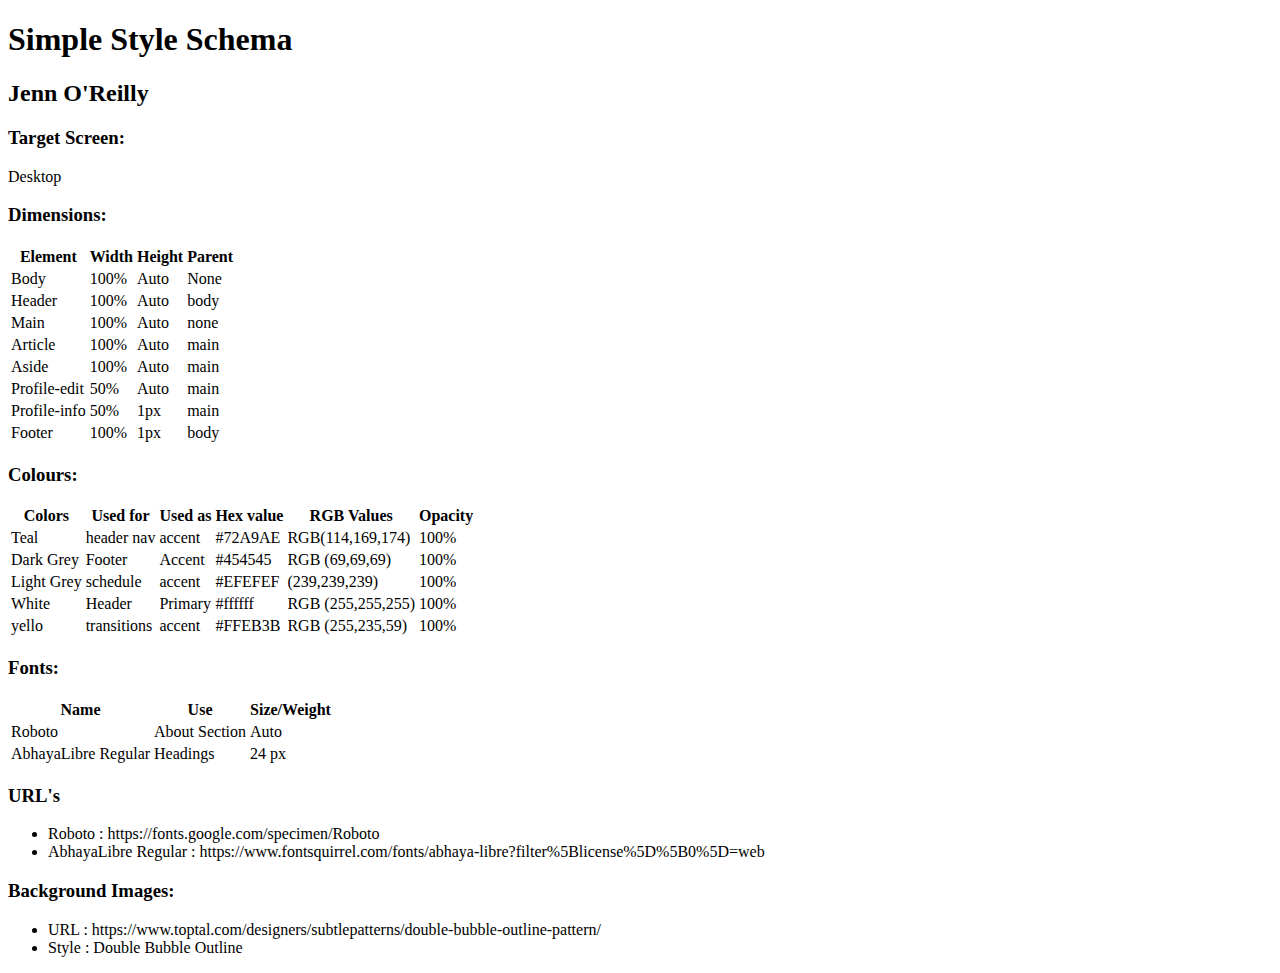
<file: lib2024/final/sss.html>
<!DOCTYPE html>
<html>
<head>
	<meta charset="utf-8">
	<meta name="viewport" content="width=device-width, initial-scale=1">
	<title>Simple Style Schema</title>
</head>

<!--this is the header -->
<header>
	<h1>Simple Style Schema</h1>
	<h2>Jenn O'Reilly</h2>
</header>
<body>
	<div>
		<h3>
			Target Screen:
		</h3>
			<p>
			Desktop
			</p>
		<h3>Dimensions:</h3>
			<main>
				<section id="table-section" class="main-section">
					<table>
						<thead>
							<tr>
								<th>Element</th>
								<th>Width</th>
								<th>Height</th>
								<th>Parent</th>
							</tr>
						</thead>
						<tbody>
							<tr>
								<td>Body</td>
								<td>100%</td>
								<td>Auto</td>
								<td>None</td>
							</tr>
							<tr>
								<td>Header</td>
								<td>100%</td>
								<td>Auto</td>
								<td>body</td>
							</tr>
							<tr>
								<td>Main</td>
								<td>100%</td>
								<td>Auto</td>
								<td>none</td>
							</tr>
							<tr>
								<td>Article</td>
								<td>100%</td>
								<td>Auto</td>
								<td>main</td>
							</tr>
							<tr>
								<td>Aside</td>
								<td>100%</td>
								<td>Auto</td>
								<td>main</td>
							</tr>
							<tr>
								<td>Profile-edit</td>
								<td>50%</td>
								<td>Auto</td>
								<td>main</td>
							</tr>
							<tr>
								<td>Profile-info</td>
								<td>50%</td>
								<td>1px</td>
								<td>main</td>
							</tr>
							<tr>
								<td>Footer</td>
								<td>100%</td>
								<td>1px</td>
								<td>body</td>
							</tr>
							
						</tbody>
					</table>
				</section>
				<!--colours start here -->
				<section>
					<h3>Colours:</h3>
						<table>
							<thead>
								<tr>
									<th>Colors</th>
									<th>Used for</th>
									<th>Used as</th>
									<th>Hex value</th>
									<th>RGB Values</th>
									<th>Opacity</th>
								</tr>
							</thead>
							<tbody>
								<tr>
									<td>Teal</td>
									<td>header nav</td>
									<td>accent</td>
									<td>#72A9AE</td>
									<td>RGB(114,169,174)</td>
									<td>100%</td>
								</tr>
								<tr>
									<td>Dark Grey</td>
									<td>Footer</td>
									<td>Accent</td>
									<td>#454545</td>
									<td>RGB (69,69,69)</td>
									<td>100%</td>
								</tr>
								<tr>
									<td>Light Grey</td>
									<td>schedule</td>
									<td>accent</td>
									<td>#EFEFEF</td>
									<td>(239,239,239)</td>
									<td>100%</td>
								</tr>
								<tr>
									<td>White</td>
									<td>Header</td>
									<td>Primary</td>
									<td>#ffffff</td>
									<td>RGB (255,255,255)</td>
									<td>100%</td>
								</tr>
								<tr>
									<td>yello</td>
									<td>transitions</td>
									<td>accent</td>
									<td>#FFEB3B</td>
									<td>RGB (255,235,59)</td>
									<td>100%</td>
								</tr>
							</tbody>
						</table>
				</section>
				<!--Fonts start here -->
				<section>
					<h3>Fonts:</h3>
					<table>
						<thead>
							<tr>
								<th>Name</th>
								<th>Use</th>
								<th>Size/Weight</th>
							</tr>
						</thead>
						<tbody>
							<tr>
								<td>Roboto</td>
								<td>About Section</td>
								<td>Auto</td>
							</tr>
							<tr>
								<td>AbhayaLibre Regular</td>
								<td>Headings</td>
								<td>24 px</td>
							</tr>
						</tbody>
					</table>
				</section>
				<div>
					<h3>URL's</h3>
						<ul>
							<li>Roboto : https://fonts.google.com/specimen/Roboto</li>
							<li>AbhayaLibre Regular : https://www.fontsquirrel.com/fonts/abhaya-libre?filter%5Blicense%5D%5B0%5D=web</li>
						</ul>
				</div>
				<div>
					<h3>Background Images:</h3>
					<ul>
						<li>URL : https://www.toptal.com/designers/subtlepatterns/double-bubble-outline-pattern/</li>
						<li>Style : Double Bubble Outline</li>
					</ul>
				</div>
				

			</main>
	</div>
</body>
</html>
</file>
<file: lib2024/assg-4/style/style.css>
/*http://meyerweb.com/eric/tools/css/reset/ 
   v2.0 | 20110126
   License: none (public domain)
*/

html, body, div, span, applet, object, iframe,
h1, h2, h3, h4, h5, h6, p, blockquote, pre,
a, abbr, acronym, address, big, cite, code,
del, dfn, em, img, ins, kbd, q, s, samp,
small, strike, strong, sub, sup, tt, var,
b, u, i, center,
dl, dt, dd, ol, ul, li,
fieldset, form, label, legend,
table, caption, tbody, tfoot, thead, tr, th, td,
article, aside, canvas, details, embed, 
figure, figcaption, footer, header, hgroup, 
menu, nav, output, ruby, section, summary,
time, mark, audio, video {
  margin: 0;
  padding: 0;
  border: 0;
  font-size: 100%;
  font: helvetica value: sans-serif;
  vertical-align: baseline;
}
/* HTML5 display-role reset for older browsers */
article, aside, details, figcaption, figure, 
footer, header, hgroup, menu, nav, section {
  display: block;
}
body {
  line-height: 1;
}
ol, ul {
  list-style: none;
}
blockquote, q {
  quotes: none;
}
blockquote:before, blockquote:after,
q:before, q:after {
  content: '';
  content: none;
}
table {
  border-collapse: collapse;
  border-spacing: 0;
}
img{
  width: 100%;
}
/*CSS clearfix*/

.clearfix:after {
  content: "";
  display: table;
  clear: both;
}

body, html {
  font-family: sans-serif;  
  margin: 0;
  padding: 0;
}

/*
  Colour Palatte
  Light Green #7CC576
  Light Blue #6DCFF6
  Background #F3F4F6
  Text #252628
*/

.main {
  width: 900px;
  margin: 0 auto;
  background-color: #F3F4F6;
}

/* Header */

.header {
  display: table;
  width: 100%;
  background-color: #7CC576;
}

.header > .logo, .header > .title {
  display: table-cell;
  padding: 10px 30px;
  vertical-align: middle;
}

.header > .logo {
  display: table-cell;
  width: 100px;
}

.header > .title {
  display: table-cell;
}

img.logo-img {
  border-radius: 100px;
}

/* Navigation */

nav.navigation {
  display: table;
  width: 100%;
}

#top-nav {
  background-color: #7CC576;
  padding: 20px;
  display: table-row;
  width: 100%;
}

#top-nav > li {
  list-style: none;
  display: table-cell;
  margin: 0;
  padding: 20px 30px;
}

#top-nav > li > a {
  display: block;
  padding: 20px 50px;
  background-color: #6DCFF6;
  color: black;
  text-decoration: none;
  border-radius: 5px;
  text-align: center;
}

ul > li > a:hover {
  background-color: yellow;
}

/* content area */

.content {
  display: table;
  width: 100%;

}

.content > .col-left, .content > .col-right {
  display: table-cell;
}

.content > .col-left {
  padding: 30px;
  display: table-cell;
  vertical-align: top;
}

.content > .col-right {
  padding: 30px;
  display: table-cell;
  vertical-align: top;
  width: 300px;
}

#secondary-nav > li {
  list-style: none;
  display: table-cell;
  margin: 0;
  padding: 20px 30px;
}

#secondary-nav > li > a {
  display: block;
  padding: 20px 50px;
  background-color: #6DCFF6;
  color: black;
  text-decoration: none;
  border-radius: 5px;
  text-align: center;
}


.secondary-content {
  padding:  20px;
  display:  table-cell;
  vertical-align:  top;
  width:  100%;
  background-color: #F3F4F6;
}

.secondary-content > .secondaryfeature {
  display:  table-cell;
  margin: 0;
  padding:  10px 10px;
  text-align: center;
  background-color: #F3F4F6;
}

.content > .secondary-content > .secondaryfeature > .secondaryimage {
  display:  inline-block;
  padding: 20px 50px;
}

img.col-img {
  width: 100%;
  margin-bottom: 100px;
}

/* Text Styling */

h1 {
  margin: 0;
}

h2 {
  margin: 0 0 20px;
}

h3 {
  margin: 0 0 20px;
}

p {
  margin: 0 0 20px;
}

.footer {
  background-color: #7CC576;
  width: 900px;
  margin: 0 auto;
}

#partners{
 display:  table-cell; 
 text-align: right;
 background-position: 100%;
 padding-right: .6em;
}

#social {

}

#social > li {
  display: inline;
  float: right;
  padding:  15px;
}
</file>
